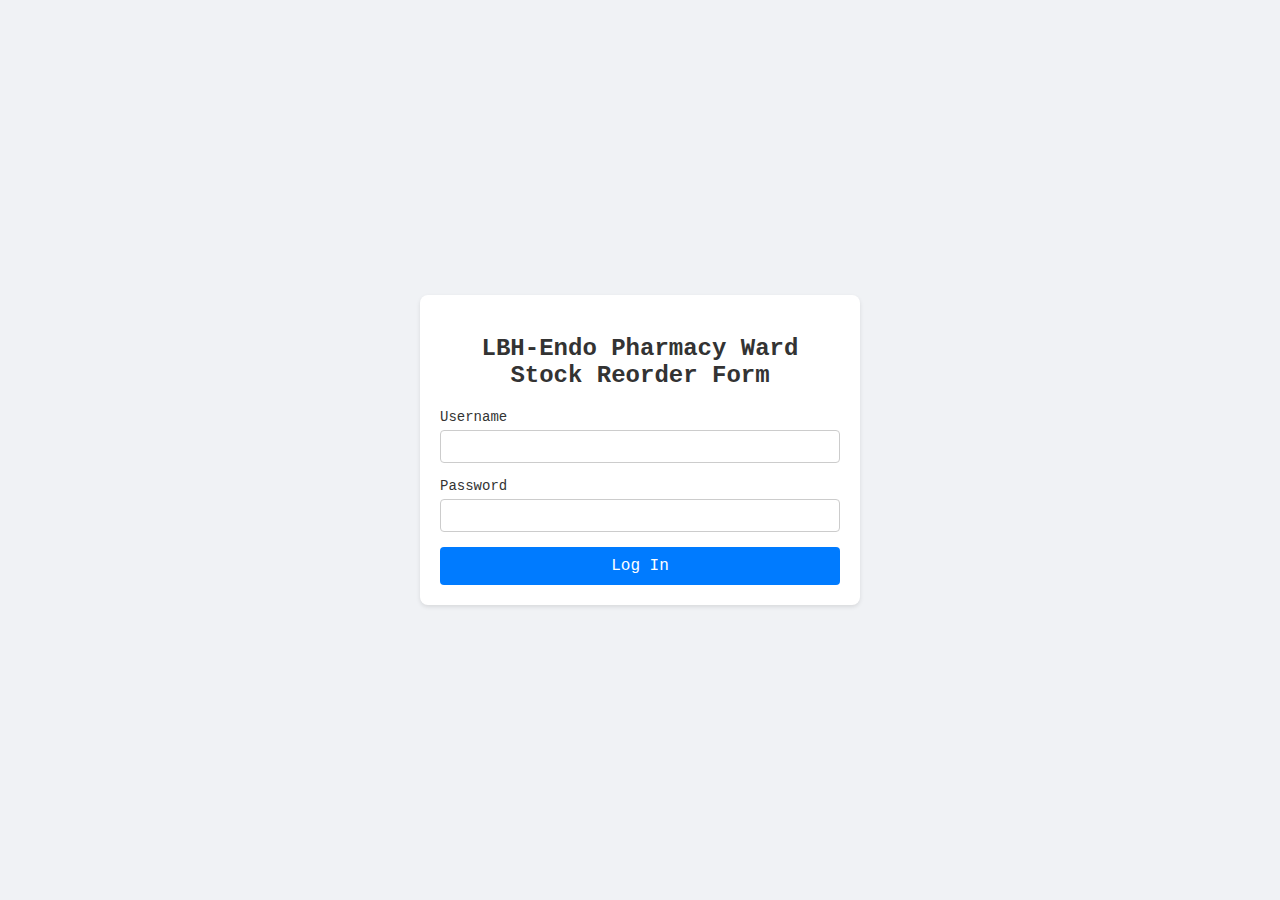
<file: index.html>
<!DOCTYPE html>
<html lang="en">

<head>
    <meta charset="UTF-8" />
    <meta name="viewport" content="width=device-width, initial-scale=1.0" />
    <title>Pharmacy Ward Stock Reorder Form</title>
    <script>
    const isLoggedIn = localStorage.getItem("loggedIn"); 
    if (!isLoggedIn) {
      window.location.href = "/login.html";
    }
  </script>
    <link href="page1.css" rel="stylesheet">    
</head>

<body>

    <h1>Pharmacy Ward Stock Reorder Form</h1>
    <h2>Inventory: LB - Endoscopy</h2>
   

    <form onsubmit="return validateForm();">
        <h3><label for="dateValue">SELECT ORDER DATE:</label><input type="date" id="dateValue" placeholder="00.00.00" required></h3>
        <table>
            <thead>
                <tr>
                    <th>MNEMONIC</th>
                    <th>LOCATION</th>
                    <th>MEDICATION GENERIC NAME</th>
                    <th>PAR</th>
                    <th>PREVIOUS DATE ORDERED <br>PREVIOUS AMOUNT ORDERED</th>
                    <th>ORDER NOW</th>
                    <th>AMOUNT</th>
                </tr>
            </thead>


            <tbody>


                <td colspan="7" class="medsType">INTERNAL LIQUIDS</td>

                <tr>
                    <td class="mnemonic">INF4040S01</td>
                    <td class="loc">-</td>
                    <td class="medsName">INFACOL 40mg/mL Oral Suspensions 55 mL</td>
                    <td class="PAR">20</td>
                    <td class="prevData"></td>
                    <td class="checkbox-cell">
                        <label class="custom-checkbox">
                            <input type="checkbox" name="item1" onchange="toggleInput(this)">
                            <span class="checkmark"></span>
                        </label>
                    </td>
                     <td><input type="number" name="qty1" readonly></td>
                </tr>

                <tr>
                    <td colspan="7"></td>
                </tr>

                <td colspan="7" class="medsType">INTERNAL LIQUIDS</td>

                <tr>
                    <td class="mnemonic">ADR1I</td>
                    <td class="loc">-</td>
                    <td class="medsName">ADRENALINE 1mg/ml (1:1000) Ampoules</td>
                    <td class="PAR">30</td>
                    <td class="prevData"></td>
                    <td class="checkbox-cell">
                        <label class="custom-checkbox">
                            <input type="checkbox" name="item2" onchange="toggleInput(this)">
                            <span class="checkmark"></span>
                        </label>
                    </td>
                     <td><input type="number" name="qty2" readonly></td>
                </tr>


                <tr>
                    <td class="mnemonic">ADR10I1</td>
                    <td class="loc">-</td>
                    <td class="medsName">ADRENALINE 1mg/10mL (1:10,000) Ampoules</td>
                    <td class="PAR">50</td>
                    <td class="prevData"></td>
                    <td class="checkbox-cell">
                        <label class="custom-checkbox">
                            <input type="checkbox" name="item3" onchange="toggleInput(this)">
                            <span class="checkmark"></span>
                        </label>
                    </td>
                     <td><input type="number" name="qty3" readonly></td>
                </tr>


                <tr>
                    <td class="mnemonic">AMO500I1</td>
                    <td class="loc">-</td>
                    <td class="medsName">AMOXICILLIN 500mg Vials</td>
                    <td class="PAR">10</td>
                    <td class="prevData"></td>
                    <td class="checkbox-cell">
                        <label class="custom-checkbox">
                            <input type="checkbox" name="item4" onchange="toggleInput(this)">
                            <span class="checkmark"></span>
                        </label>
                    </td>
                     <td><input type="number" name="qty4" readonly></td>
                </tr>


                <tr>
                    <td class="mnemonic">ATR600I</td>
                    <td class="loc">-</td>
                    <td class="medsName">ATROPINE SULPHATE 600 micrograms/mL Amps</td>
                    <td class="PAR">20</td>
                    <td class="prevData"></td>
                    <td class="checkbox-cell">
                        <label class="custom-checkbox">
                            <input type="checkbox" name="item5" onchange="toggleInput(this)">
                            <span class="checkmark"></span>
                        </label>
                    </td>
                     <td><input type="number" name="qty5" readonly></td>
                </tr>

                
                <tr>
                    <td class="mnemonic">BUS20I</td>
                    <td class="loc">-</td>
                    <td class="medsName">BUSCOPAN 20 mg/mL Ampoules Ampoules</td>
                    <td class="PAR">20</td>
                    <td class="prevData"></td>
                    <td class="checkbox-cell">
                        <label class="custom-checkbox">
                            <input type="checkbox" name="item5" onchange="toggleInput(this)">
                            <span class="checkmark"></span>
                        </label>
                    </td>
                     <td><input type="number" name="qty6" readonly></td>
                </tr>


                <tr>
                    <td class="mnemonic">FLLU500I3</td>
                    <td class="loc">-</td>
                    <td class="medsName">FLUMAZENIL 500 micrograms/5mL Amps (5)</td>
                    <td class="PAR">-</td>
                    <td class="prevData"></td>
                    <td class="checkbox-cell">
                        <label class="custom-checkbox">
                            <input type="checkbox" name="item5" onchange="toggleInput(this)">
                            <span class="checkmark"></span>
                        </label>
                    </td>
                     <td><input type="number" name="qty7" readonly></td>
                </tr>


                <tr>
                    <td class="mnemonic">GEN80I</td>
                    <td class="loc">-</td>
                    <td class="medsName">GENTAMICIN 80 mg/2mL Ampoules</td>
                    <td class="PAR">-</td>
                    <td class="prevData"></td>
                    <td class="checkbox-cell">
                        <label class="custom-checkbox">
                            <input type="checkbox" name="item6" onchange="toggleInput(this)">
                            <span class="checkmark"></span>
                        </label>
                    </td>
                     <td><input type="number" name="qty8" readonly></td>

                </tr>


                <tr>
                    <td class="mnemonic">KEN40I</td>
                    <td class="loc">-</td>
                    <td class="medsName">KENALOG 40 mg/mL Vials</td>
                    <td class="PAR">25</td>
                    <td class="prevData"></td>
                    <td class="checkbox-cell">
                        <label class="custom-checkbox">
                            <input type="checkbox" name="item6" onchange="toggleInput(this)">
                            <span class="checkmark"></span>
                        </label>
                    </td>
                     <td><input type="number" name="qty9" readonly></td>

                <tr>
                    <td class="mnemonic">LIDS1I10</td>
                    <td class="loc">-</td>
                    <td class="medsName">LIDOCAINE 1% MINI-PLASCO 10 mL Ampoules</td>
                    <td class="PAR">40</td>
                    <td class="prevData"></td>
                    <td class="checkbox-cell">
                        <label class="custom-checkbox">
                            <input type="checkbox" name="item6" onchange="toggleInput(this)">
                            <span class="checkmark"></span>
                        </label>
                    </td>
                     <td><input type="number" name="qty10" readonly></td>

                </tr>


                <tr>                    
                    <td class="mnemonic">LIP10I</td>
                    <td class="loc">-</td>
                    <td class="medsName">LIPIODOL 10 mL Ampoules</td>
                    <td class="PAR">3</td>
                    <td class="prevData"></td>
                    <td class="checkbox-cell">
                        <label class="custom-checkbox">
                            <input type="checkbox" name="item6" onchange="toggleInput(this)">
                            <span class="checkmark"></span>
                        </label>
                    </td>
                     <td><input type="number" name="qty11" readonly></td>

                </tr>


                <tr>
                    <td class="mnemonic">MET10I</td>
                    <td class="loc">-</td>
                    <td class="medsName">METHYLTHIONIUM CHLORIDE 50mg/10mL Amps</td>
                    <td class="PAR">25</td>
                    <td class="prevData"></td>
                    <td class="checkbox-cell">
                        <label class="custom-checkbox">
                            <input type="checkbox" name="item6" onchange="toggleInput(this)">
                            <span class="checkmark"></span>
                        </label>
                    </td>
                     <td><input type="number" name="qty12" readonly></td>

                </tr>

                <tr>
                    <td class="mnemonic">MET10I2</td>
                    <td class="loc">-</td>
                    <td class="medsName">METOCLOPRAMIDE 10mg/2mL Ampoules</td>
                    <td class="PAR">20</td>
                    <td class="prevData"></td>
                    <td class="checkbox-cell">
                        <label class="custom-checkbox">
                            <input type="checkbox" name="item6" onchange="toggleInput(this)">
                            <span class="checkmark"></span>
                        </label>
                    </td>
                     <td><input type="number" name="qty13" readonly></td>

                </tr>


                <tr>
                    <td class="mnemonic">NAL400I</td>
                    <td class="loc">-</td>
                    <td class="medsName">NALOXONE 400 mcg/mL AMPOULES 1mL (10)</td>
                    <td class="PAR">-</td>
                    <td class="prevData"></td>
                    <td class="checkbox-cell">
                        <label class="custom-checkbox">
                            <input type="checkbox" name="item6" onchange="toggleInput(this)">
                            <span class="checkmark"></span>
                        </label>
                    </td>
                     <td><input type="number" name="qty14" readonly></td>

                </tr>
                    <tr>
                    <td class="mnemonic">PHE5I</td>
                    <td class="loc">-</td>
                    <td class="medsName">OILY PHENOL 5% AMPOULES 5mL</td>
                    <td class="PAR">-</td>
                    <td class="prevData"></td>
                    <td class="checkbox-cell">
                        <label class="custom-checkbox">
                            <input type="checkbox" name="item6" onchange="toggleInput(this)">
                            <span class="checkmark"></span>
                        </label>
                    </td>
                     <td><input type="number" name="qty15" readonly></td>

                </tr>

                <tr>
                    <td class="mnemonic">OND8I</td>
                    <td class="loc">-</td>
                    <td class="medsName">ONDANSETRON 8 mg/4 mL Ampoules</td>
                    <td class="PAR">10</td>
                    <td class="prevData"></td>
                    <td class="checkbox-cell">
                        <label class="custom-checkbox">
                            <input type="checkbox" name="item6" onchange="toggleInput(this)">
                            <span class="checkmark"></span>
                        </label>
                    </td>
                     <td><input type="number" name="qty16" readonly></td>

                </tr>


                <tr>
                    <td class="mnemonic">PRO200IF1</td>
                    <td class="loc">-</td>
                    <td class="medsName">PROPOVEN (1%) 200mg/20mL Ampoules</td>
                    <td class="PAR">-</td>
                    <td class="prevData"></td>
                    <td class="checkbox-cell">
                        <label class="custom-checkbox">
                            <input type="checkbox" name="item6" onchange="toggleInput(this)">
                            <span class="checkmark"></span>
                        </label>
                    </td>
                     <td><input type="number" name="qty17" readonly></td>

                </tr>


                <tr>
                    <td class="mnemonic">SOD10I2</td>
                    <td class="loc">-</td>
                    <td class="medsName">SODIUM CHLORIDE 0.9% Ampoules 10mL (100)</td>
                    <td class="PAR">300</td>
                    <td class="prevData"></td>
                    <td class="checkbox-cell">
                        <label class="custom-checkbox">
                            <input type="checkbox" name="item6" onchange="toggleInput(this)">
                            <span class="checkmark"></span>
                        </label>
                    </td>
                     <td><input type="number" name="qty18" readonly></td>

                </tr>


                <tr>
                    <td class="mnemonic">SOL100I</td>
                    <td class="loc">-</td>
                    <td class="medsName">SOLU-CORTEF 100 mg Vials (10)</td>
                    <td class="PAR">20</td>
                    <td class="prevData"></td>
                    <td class="checkbox-cell">
                        <label class="custom-checkbox">
                            <input type="checkbox" name="item6" onchange="toggleInput(this)">
                            <span class="checkmark"></span>
                        </label>
                    </td>
                     <td><input type="number" name="qty19" readonly></td>

                </tr>


                <tr>
                    <td class="mnemonic">WAT10I2</td>
                    <td class="loc">-</td>
                    <td class="medsName">WATER FOR INJECTION 10 mL Ampoules (100)</td>
                    <td class="PAR">-</td>
                    <td class="prevData"></td>
                    <td class="checkbox-cell">
                        <label class="custom-checkbox">
                            <input type="checkbox" name="item6" onchange="toggleInput(this)">
                            <span class="checkmark"></span>
                        </label>
                    </td>
                     <td><input type="number" name="qty20" readonly></td>

                </tr>
                
                
                <tr>
                    <td class="mnemonic">CEF750I</td>
                    <td class="loc">-</td>
                    <td class="medsName">cefUROXime 750 mg Vials (10)</td>
                    <td class="PAR">10</td>
                    <td class="prevData"></td>
                    <td class="checkbox-cell">
                        <label class="custom-checkbox">
                            <input type="checkbox" name="item6" onchange="toggleInput(this)">
                            <span class="checkmark"></span>
                        </label>
                    </td>
                     <td><input type="number" name="qty21" readonly></td>

                </tr>


                <tr>
                    <td colspan="7" class="medsType">EXTERNALS </td>
                    </tr>


                <tr>
                    <td class="mnemonic">ACE5S0</td>
                    <td class="loc">-</td>
                    <td class="medsName">ACETIC ACID 5% Solution 200mL Bottle</td>
                    <td class="PAR">-</td>
                    <td class="prevData"></td>
                    <td class="checkbox-cell">
                        <label class="custom-checkbox">
                            <input type="checkbox" name="item6" onchange="toggleInput(this)">
                            <span class="checkmark"></span>
                        </label>
                    </td>
                     <td><input type="number" name="qty22" readonly></td>

                </tr>


                <tr>
                    <td class="mnemonic">INS11G</td>
                    <td class="loc">LST CHRG</td>
                    <td class="medsName">INSTILLAGEL 11 mL Syringe</td>
                    <td class="PAR">1</td>
                    <td class="prevData"></td>
                    <td class="checkbox-cell">
                        <label class="custom-checkbox">
                            <input type="checkbox" name="item6" onchange="toggleInput(this)">
                            <span class="checkmark"></span>
                        </label>
                    </td>
                     <td><input type="number" name="qty23" readonly></td>

                </tr>


                <tr>
                    <td class="mnemonic">XYL10SP</td>
                    <td class="loc">LST CHRG</td>
                    <td class="medsName">XYLOCAINE 10% Spray 50mL</td>
                    <td class="PAR">4</td>
                    <td class="prevData"></td>
                    <td class="checkbox-cell">
                        <label class="custom-checkbox">
                            <input type="checkbox" name="item6" onchange="toggleInput(this)">
                            <span class="checkmark"></span>
                        </label>
                    </td>
                     <td><input type="number" name="qty24" readonly></td>

                </tr>


                <tr>
                    <td colspan="7" class="medsType">SUPP/ENEMAS/PESSARIES </td>
                </tr>



                <tr>
                    <td class="mnemonic">IND100SU</td>
                    <td class="loc"></td>
                    <td class="medsName">INDOCID 100 mg Suppositories</td>
                    <td class="PAR">10</td>
                    <td class="prevData"></td>
                    <td class="checkbox-cell">
                        <label class="custom-checkbox">
                            <input type="checkbox" name="item6" onchange="toggleInput(this)">
                            <span class="checkmark"></span>
                        </label>
                    </td>
                     <td><input type="number" name="qty25" readonly></td>

                </tr>


                <tr>
                    <td class="mnemonic">VOL100SU</td>
                    <td class="loc"></td>
                    <td class="medsName">VOLTAROL 100 mg Suppositories</td>
                    <td class="PAR">-</td>
                    <td class="prevData"></td>
                    <td class="checkbox-cell">
                        <label class="custom-checkbox">
                            <input type="checkbox" name="item6" onchange="toggleInput(this)">
                            <span class="checkmark"></span>
                        </label>
                    </td>
                     <td><input type="number" name="qty26" readonly></td>

                </tr>


                <tr>
                    <td colspan="7" class="medsType">IV & IRRIGATION FLUIDS</td>
                </tr>


                <tr>
                    <td class="mnemonic">GEL500IF</td>
                    <td class="loc"></td>
                    <td class="medsName">GELOFUSIN 4% BAGS 500 mL</td>
                    <td class="PAR">4</td>
                    <td class="prevData"></td>
                    <td class="checkbox-cell">
                        <label class="custom-checkbox">
                            <input type="checkbox" name="item6" onchange="toggleInput(this)">
                            <span class="checkmark"></span>
                        </label>
                    </td>
                     <td><input type="number" name="qty27" readonly></td>

                </tr>


                <tr>
                    <td class="mnemonic">GLUS1IF</td>
                    <td class="loc"></td>
                    <td class="medsName">GLUCOSE 4% SODCHL 0.18% (1000 mL) Bags</td>
                    <td class="PAR">2</td>
                    <td class="prevData"></td>
                    <td class="checkbox-cell">
                        <label class="custom-checkbox">
                            <input type="checkbox" name="item6" onchange="toggleInput(this)">
                            <span class="checkmark"></span>
                        </label>
                    </td>
                     <td><input type="number" name="qty28" readonly></td>

                </tr>


                <tr>
                    <td class="mnemonic">GLU500IF</td>
                    <td class="loc"></td>
                    <td class="medsName">GLUCOSE 5% (500mL) Bags</td>
                    <td class="PAR">-</td>
                    <td class="prevData"></td>
                    <td class="checkbox-cell">
                        <label class="custom-checkbox">
                            <input type="checkbox" name="item6" onchange="toggleInput(this)">
                            <span class="checkmark"></span>
                        </label>
                    </td>
                     <td><input type="number" name="qty29" readonly></td>

                </tr>


                <tr>
                    <td class="mnemonic">HAR1IF</td>
                    <td class="loc"></td>
                    <td class="medsName">HARTMANNS Infusion 1000mL Bags</td>
                    <td class="PAR">10</td>
                    <td class="prevData"></td>
                    <td class="checkbox-cell">
                        <label class="custom-checkbox">
                            <input type="checkbox" name="item6" onchange="toggleInput(this)">
                            <span class="checkmark"></span>
                        </label>
                    </td>
                     <td><input type="number" name="qty30" readonly></td>

                </tr>


                <tr>
                    <td class="mnemonic">SOD1IF</td>
                    <td class="loc"></td>
                    <td class="medsName">SODIUM CHLORIDE 0.9 (1000mL) Bags</td>
                    <td class="PAR">10</td>
                    <td class="prevData"></td>
                    <td class="checkbox-cell">
                        <label class="custom-checkbox">
                            <input type="checkbox" name="item6" onchange="toggleInput(this)">
                            <span class="checkmark"></span>
                        </label>
                    </td>
                     <td><input type="number" name="qty31" readonly></td>

                </tr>


                <tr>
                    <td class="mnemonic">SOD1IR</td>
                    <td class="loc"></td>
                    <td class="medsName">SODIUM CHLORIDE 0.9% (1000mL) Pour Bottle</td>
                    <td class="PAR">36</td>
                    <td class="prevData"></td>
                    <td class="checkbox-cell">
                        <label class="custom-checkbox">
                            <input type="checkbox" name="item6" onchange="toggleInput(this)">
                            <span class="checkmark"></span>
                        </label>
                    </td>
                     <td><input type="number" name="qty32" readonly></td>

                </tr>


                <tr>
                    <td class="mnemonic">WAT1IR</td>
                    <td class="loc"></td>
                    <td class="medsName">WATER FOR IRRIGATION 1000 mL Pour Bottle</td>
                    <td class="PAR">48</td>
                    <td class="prevData"></td>
                    <td class="checkbox-cell">
                        <label class="custom-checkbox">
                            <input type="checkbox" name="item6" onchange="toggleInput(this)">
                            <span class="checkmark"></span>
                        </label>
                    </td>
                     <td><input type="number" name="qty33" readonly></td>

                </tr>


                <tr>
                    <td colspan="7" class="medsType">EAR/EYE/NOSE PREPARATIONS</td>
                </tr>


                <tr>
                    <td class="mnemonic">LID2.5S0</td>
                    <td class="loc"></td>
                    <td class="medsName">LIDOCAINE 5%-PHENYLEPHRINE (2.5 mL) Sol</td>
                    <td class="PAR">8</td>
                    <td class="prevData"></td>
                    <td class="checkbox-cell">
                        <label class="custom-checkbox">
                            <input type="checkbox" name="item6" onchange="toggleInput(this)">
                            <span class="checkmark"></span>
                        </label>
                    </td>
                     <td><input type="number" name="qty34" readonly></td>

                </tr>

                <tr>
                    <td colspan="7" class="medsType">INHALATIONS</td>
                </tr>


                <tr>
                    <td class="mnemonic">SAL2.52N</td>
                    <td class="loc"></td>
                    <td class="medsName">SALBUTAMOL 2.5 mg/2.5mL Nebuliser Amp</td>
                    <td class="PAR">8</td>
                    <td class="prevData"></td>
                    <td class="checkbox-cell">
                        <label class="custom-checkbox">
                            <input type="checkbox" name="item6" onchange="toggleInput(this)">
                            <span class="checkmark"></span>
                        </label>
                    </td>
                     <td><input type="number" name="qty35" readonly></td>

                </tr>


                <tr>
                    <td colspan="7" class="medsType">CONTROLLED DRUGS</td>
                </tr>

                <tr>
                    <td class="mnemonic">FEN2I</td>
                    <td class="loc"></td>
                    <td class="medsName">FENTANYL 100 microgram/2mL Ampoules</td>
                    <td class="PAR">40</td>
                    <td class="prevData"></td>
                    <td class="checkbox-cell">
                        <label class="custom-checkbox">
                            <input type="checkbox" name="item6" onchange="toggleInput(this)">
                            <span class="checkmark"></span>
                        </label>
                    </td>
                     <td><input type="number" name="qty36" readonly></td>


                </tr>
                
                
                <tr>
                    <td class="mnemonic">FEN10I</td>
                    <td class="loc"></td>
                    <td class="medsName">FENTANYL 500 microgram/10mL Ampoules</td>
                    <td class="PAR">-</td>
                    <td class="prevData"></td>
                    <td class="checkbox-cell">
                        <label class="custom-checkbox">
                            <input type="checkbox" name="item6" onchange="toggleInput(this)">
                            <span class="checkmark"></span>
                        </label>
                    </td>
                     <td><input type="number" name="qty37" readonly></td>

                </tr>
                
                
                <tr>
                    <td class="mnemonic">MID5I</td>
                    <td class="loc"></td>
                    <td class="medsName">MIDAZOLAM 5 mg/ 5mL Ampoules</td>
                    <td class="PAR">50</td>
                    <td class="prevData"></td>
                    <td class="checkbox-cell">
                        <label class="custom-checkbox">
                            <input type="checkbox" name="item6" onchange="toggleInput(this)">
                            <span class="checkmark"></span>
                        </label>
                    </td>
                     <td><input type="number" name="qty38" readonly></td>

                </tr>    


                <!-- Add more items below as needed following the same structure -->

            </tbody>
        </table>

        <div>
        <button type="button" onclick="clearFormData()" class="clear-btn">Clear Form</button>
        <button onclick="saveDate()" type="submit" class="submit-btn">Submit Order</button>
        </div>

    </form>
    <script src="page1.js"></script>
</body>

</html>
</file>
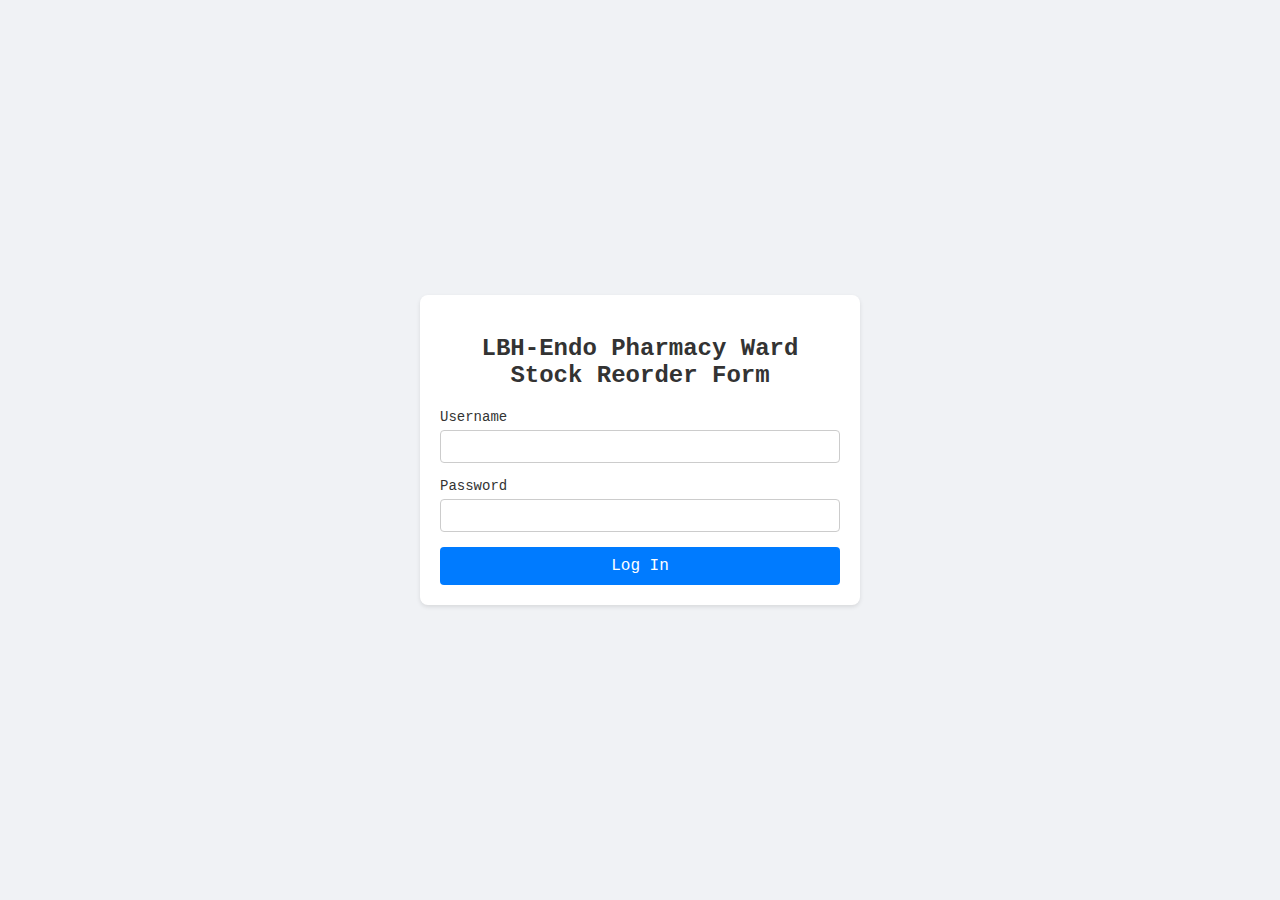
<file: login.html>
<!DOCTYPE html>
<html lang="en">
<head>
    <meta charset="UTF-8">
    <meta name="viewport" content="width=device-width, initial-scale=1.0">
    <title>LBH-Endo Pharmacy Ward Stock Reorder Form</title>
    <link href="login.css" rel="stylesheet">
</head>
<body>
    <div class="login-container">
        <h2>LBH-Endo Pharmacy Ward Stock Reorder Form</h2>
        <div id="error-message" class="error-message"></div>
        <form id="login-form">
            <div class="form-group">
                <label for="username">Username</label>
                <input type="text" id="username" name="username" required>
            </div>
            <div class="form-group">
                <label for="password">Password</label>
                <input type="password" id="password" name="password" required>
            </div>
            <button type="submit">Log In</button>
        </form>
    </div>
</body>
<script src="login.js"></script>
</html>
</file>
<file: page1.css>
* {
    font-family: Courier, Times, serif;
    background-color: #f5f5f5;
    font-size: 20px;
    padding: 10px;
    box-sizing: border-box;
}

h1 {
    font-size: 50px;
    text-align: center;
    font-weight: bolder;
    padding-bottom: 0%;
}

h2 {
    text-align: center;
    font-size: 35px;
    font-weight: 900;
    padding-top: 5px;
}

h3 {
    text-align: left;
    font-size: 25px;
    font-weight: 700;
    padding-top: 5px;
    background-color: #add8e6;
    border-radius: 5px;
    padding-top: 10px;
}

table {
    width: 100%;
    height: 100%;
}

table,
th,
td {
    padding: 10px;
    border: 1px solid #ddd;
    text-align: left;
    border: 1px solid black;
    align-content: center;
}

th {
    background-color: #f2f2f2;
    font-weight: bolder;
}

.medsType {
    background-color: #add8e6;
}

td.checkbox-cell {
  display: flex;
  justify-content: center;
  align-items: center;
  padding-bottom: 25px;
}

.custom-checkbox {
    position: relative;
    display: inline-block;
    padding-left: 30px;
    cursor: pointer;
    user-select: none;
}

.custom-checkbox input {
    position: absolute;
    opacity: 0;
    cursor: pointer;
    height: 0;
    width: 0;
}

.custom-checkbox .checkmark {
    position: absolute;
    top: 0;
    left: 0;
    height: 20px;
    width: 20px;
    background-color: #eee;
    border: 2px solid #ccc;
    border-radius: 4px;
}

.custom-checkbox input:checked+.checkmark {
    background-color: #4CAF50;
    /* green */
    border-color: #4CAF50;
}

.custom-checkbox .checkmark:after {
    content: "";
    position: absolute;
    display: none;
}

.custom-checkbox input:checked+.checkmark:after {
    display: block;
}

.custom-checkbox .checkmark:after {
    left: 6px;
    top: 2px;
    width: 6px;
    height: 12px;
    border: solid white;
    border-width: 0 2px 2px 0;
    transform: rotate(45deg);
}

input[type="number"].editable {
    background-color: #eaffea;
    /* light green when editable */
    border: 1px solid #4CAF50;
}

input[type="number"] {
    width: 80px;
    padding: 5px;
    text-align: center;
}

input[readonly] {
    background-color: #eee;
    border: 1px solid #ccc;
}

.editable {
    background-color: #fff;
    border: 1px solid #888;
}

.submit-btn {
    margin-top: 20px;
    padding: 10px 20px;
    font-size: 16px;
    background-color: green;
    color: black;
    border: 2px solid black;
    cursor: pointer;
    border-radius: 5px;
    transition: all 0.2 ease;
    color: white;
}

.clear-btn {
    margin-top: 20px;
    padding: 10px 20px;
    font-size: 16px;
    background-color: orangered;
    color: black;
    border: 2px solid black;
    cursor: pointer;
    border-radius: 5px;
    transition: all 0.2 ease;
    color: yellow;
}


.submit-btn:active {
  transform: scale(0.96);
}

.clear-btn:active {
  transform: scale(0.96);
}
</file>
<file: login.css>
*{
            font-family: 'Ubuntu', Courier, monospace;
        }
        body {
            background-color: #f0f2f5;
            display: flex;
            justify-content: center;
            align-items: center;
            height: 100vh;
            margin: 0;
            font-family: Arial, sans-serif;
        }
        .login-container {
            background-color: #fff;
            padding: 20px;
            border-radius: 8px;
            box-shadow: 0 2px 4px rgba(0, 0, 0, 0.1);
            width: 100%;
            max-width: 400px;
        }
        h2 {
            text-align: center;
            margin-bottom: 20px;
            font-size: 24px;
            color: #333;
        }
        .error-message {
            display: none;
            color: #d32f2f;
            text-align: center;
            margin-bottom: 15px;
        }
        .form-group {
            margin-bottom: 15px;
        }
        label {
            display: block;
            font-size: 14px;
            color: #333;
            margin-bottom: 5px;
        }
        input {
            width: 100%;
            padding: 8px;
            border: 1px solid #ccc;
            border-radius: 4px;
            box-sizing: border-box;
        }
        input:focus {
            outline: none;
            border-color: #007bff;
            box-shadow: 0 0 5px rgba(0, 123, 255, 0.3);
        }
        button {
            width: 100%;
            padding: 10px;
            background-color: #007bff;
            color: #fff;
            border: none;
            border-radius: 4px;
            cursor: pointer;
            font-size: 16px;
        }
        button:hover {
            background-color: #0056b3;
        }
</file>
